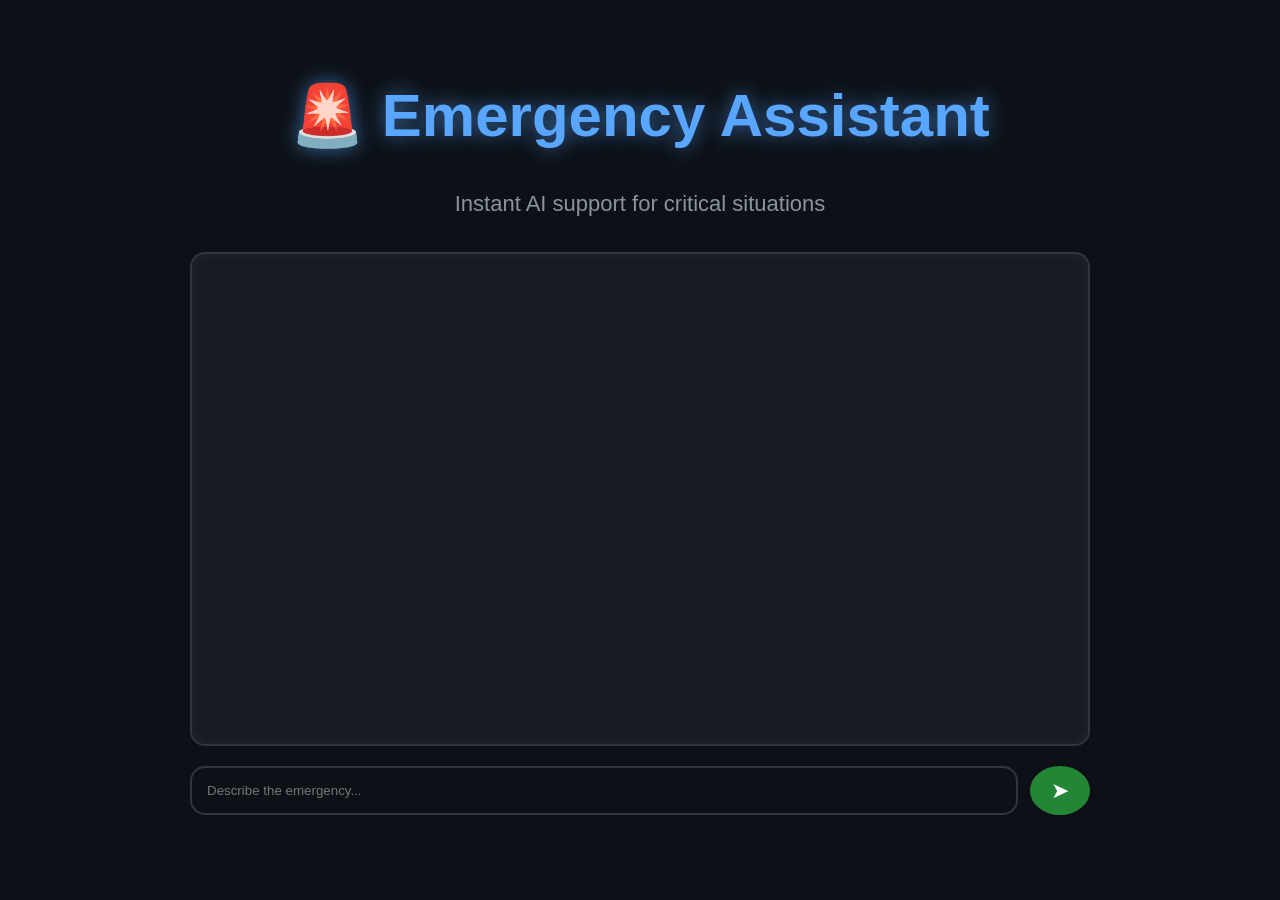
<file: doctor-gpt-site/emergency.html>
<!DOCTYPE html>
<html>
<head>
    <meta charset="UTF-8">
    <link rel="stylesheet" href="style.css">
    <title>Emergency Assistant</title>
</head>
<body>

<div class="container">
    <h1 class="title">🚨 Emergency Assistant</h1>
    <p class="subtitle">Instant AI support for critical situations</p>

    <div class="chat-box" id="chat-box"></div>

    <div class="input-area">
        <input id="user-input" placeholder="Describe the emergency...">
        <button onclick="sendMessage()">➤</button>
    </div>
</div>

<script src="chat.js"></script>
</body>
</html>
</file>
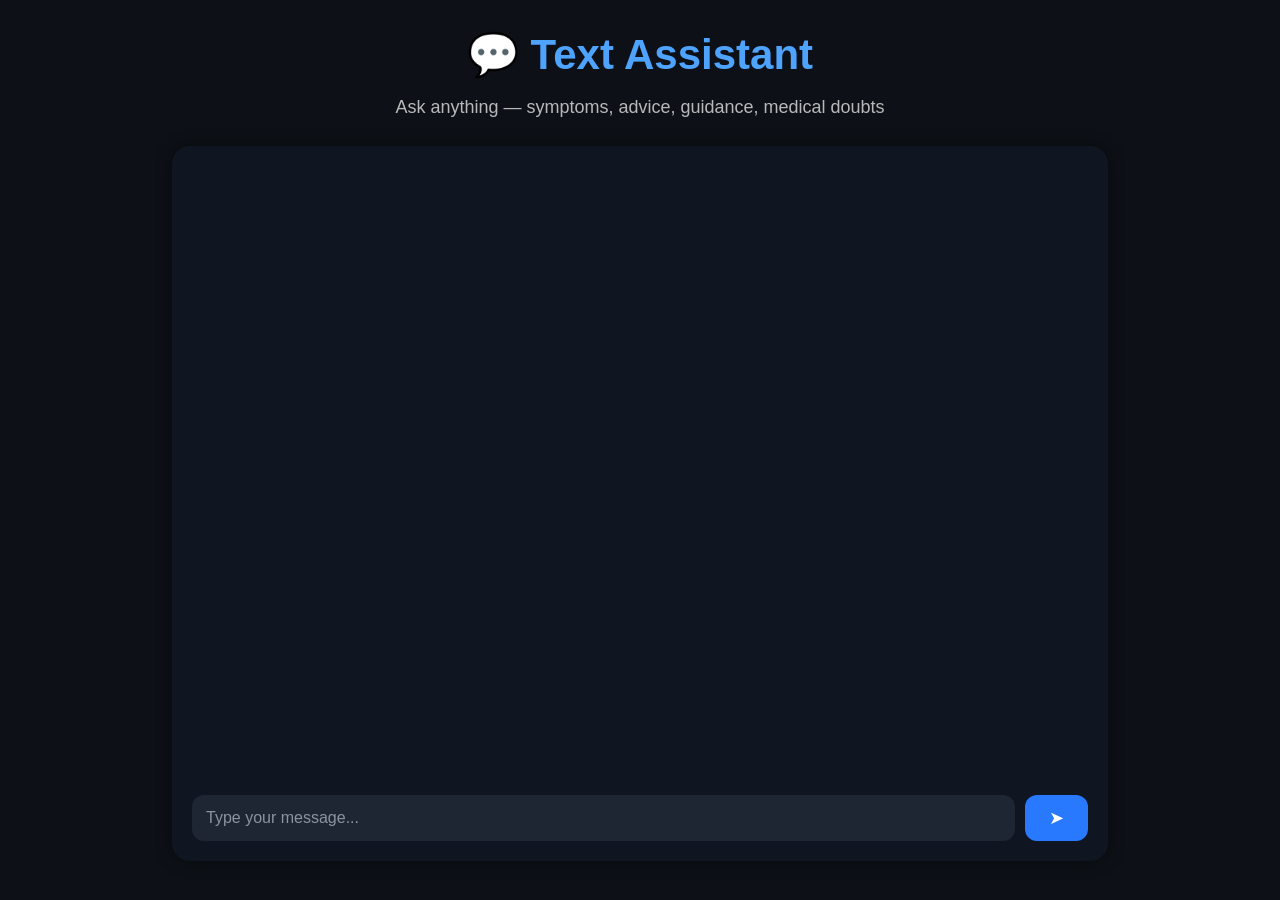
<file: doctor-gpt-site/text.html>
<!DOCTYPE html>
<html lang="en">

<head>
    <meta charset="UTF-8">
    <meta name="viewport" content="width=device-width, initial-scale=1.0">

    <title>Text Assistant | DoctorGPT</title>

    <link rel="stylesheet" href="style.css">

    <style>
        body {
            background-color: #0d1117;
            margin: 0;
            font-family: "Segoe UI", sans-serif;
            color: #fff;
        }

        .header {
            text-align: center;
            padding: 30px 0 10px;
        }

        .header h1 {
            font-size: 42px;
            font-weight: 800;
            color: #4ea3ff;
            margin: 0;
        }

        .header p {
            font-size: 18px;
            opacity: 0.7;
        }

        #chat-container {
            width: 70%;
            margin: auto;
            background: #0f1521;
            border-radius: 18px;
            padding: 20px;
            height: 75vh;

            display: flex;
            flex-direction: column;

            box-shadow: 0 0 15px rgba(0, 0, 0, 0.5);
        }

        #chat-box {
            flex: 1;
            overflow-y: auto;
            padding-right: 10px;
        }

        .message {
            max-width: 70%;
            padding: 12px 16px;
            margin: 12px 0;

            border-radius: 16px;

            font-size: 15px;
            line-height: 1.4;

            white-space: pre-wrap;
        }

        .user {
            background: #2979ff;
            align-self: flex-end;
            margin-left: auto;

            border-bottom-right-radius: 4px;
        }

        .ai {
            background: #1e2633;
            align-self: flex-start;

            border-bottom-left-radius: 4px;
            border-left: 3px solid #4ea3ff;
        }

        .typing {
            background: #1e2633;
            opacity: 0.7;

            font-style: italic;
            align-self: flex-start;
        }

        #chat-input-box {
            display: flex;
            margin-top: 10px;
            gap: 10px;
        }

        #user-input {
            flex: 1;

            padding: 14px;

            border-radius: 12px;
            border: none;
            outline: none;

            font-size: 16px;

            background: #1e2633;
            color: #fff;
        }

        #user-input::placeholder {
            color: #8b949e;
        }

        button {
            padding: 0 24px;

            background: #2979ff;

            border: none;
            border-radius: 12px;

            cursor: pointer;

            font-size: 18px;
            color: white;

            transition: 0.2s;
        }

        button:hover {
            background: #1a62d6;
        }

        button:disabled {
            opacity: 0.6;
            cursor: not-allowed;
        }

        /* Mobile */
        @media (max-width: 700px) {

            #chat-container {
                width: 90%;
                height: 75vh;
            }

            .header h1 {
                font-size: 32px;
            }

            .header p {
                font-size: 15px;
            }

            .message {
                max-width: 85%;
            }
        }
    </style>
</head>


<body>

    <div class="header">

        <h1>💬 Text Assistant</h1>

        <p>
            Ask anything — symptoms, advice, guidance, medical doubts
        </p>

    </div>


    <div id="chat-container">

        <div id="chat-box"></div>


        <div id="chat-input-box">

            <input
                id="user-input"
                type="text"
                placeholder="Type your message..."
                autocomplete="off"
            >

            <button
                id="send-btn"
                onclick="sendMessage()"
            >
                ➤
            </button>

        </div>

    </div>


    <script src="text.js"></script>

</body>

</html>
</file>
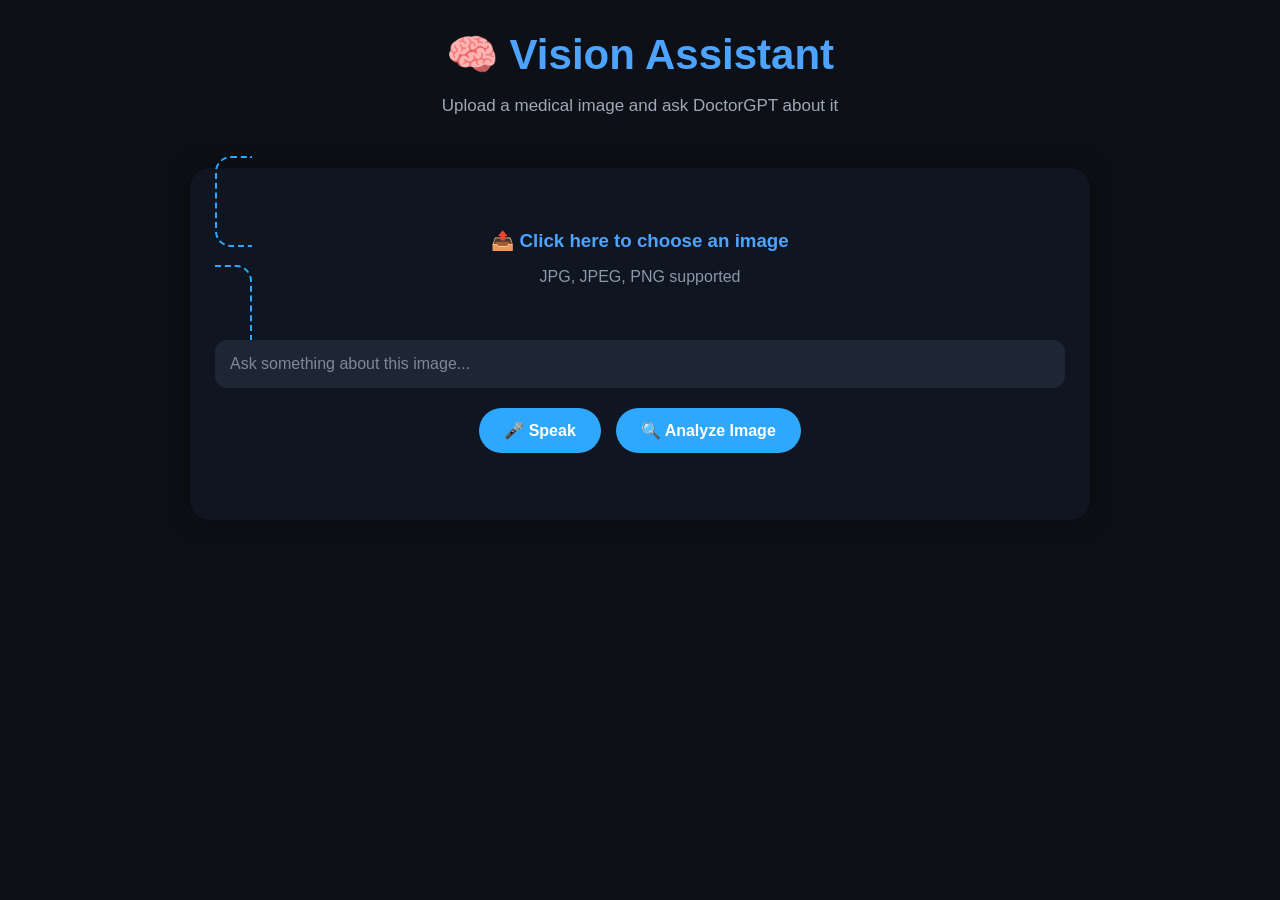
<file: doctor-gpt-site/vision.html>
<!DOCTYPE html>
<html lang="en">

<head>

    <meta charset="UTF-8">

    <meta
        name="viewport"
        content="width=device-width, initial-scale=1.0"
    >

    <title>Vision Assistant | DoctorGPT</title>

    <link rel="stylesheet" href="style.css">

    <style>

        body {
            background: #0d1117;
            color: white;
            font-family: "Segoe UI", sans-serif;
            margin: 0;
        }

        .vision-header {
            text-align: center;
            padding: 30px 20px 15px;
        }

        .vision-header h1 {
            font-size: 42px;
            color: #4ea3ff;
            margin: 0;
            font-weight: 800;
        }

        .vision-header p {
            color: #9da9b8;
            font-size: 17px;
        }


        .vision-container {

            width: 70%;
            max-width: 850px;

            margin: 20px auto 50px;

            background: #0f1521;

            border-radius: 20px;

            padding: 25px;

            box-shadow:
                0 0 25px rgba(0, 0, 0, 0.5);

        }


        /* Upload */

        .upload-box {

            border: 2px dashed #2ea8ff;

            border-radius: 16px;

            padding: 35px;

            text-align: center;

            cursor: pointer;

            transition: 0.3s;

        }

        .upload-box:hover {

            background: #14243a;

            border-color: #4ea3ff;

        }

        .upload-box h3 {

            margin-bottom: 10px;

            color: #4ea3ff;

        }

        .upload-box p {

            color: #8b98a8;

        }


        #imageInput {

            display: none;

        }


        /* Preview */

        #preview-img {

            display: none;

            width: 320px;

            max-width: 90%;

            margin: 25px auto;

            border-radius: 18px;

            box-shadow:
                0 0 20px rgba(46, 168, 255, 0.25);

        }


        /* Question */

        .question-box {

            display: flex;

            gap: 10px;

            margin-top: 20px;

        }


        #questionInput {

            flex: 1;

            padding: 15px;

            border: none;

            outline: none;

            border-radius: 12px;

            background: #1e2633;

            color: white;

            font-size: 16px;

        }


        #questionInput::placeholder {

            color: #7d8998;

        }


        /* Buttons */

        .button-row {

            display: flex;

            justify-content: center;

            gap: 15px;

            flex-wrap: wrap;

            margin-top: 20px;

        }


        .vision-btn {

            padding: 13px 25px;

            border: none;

            border-radius: 50px;

            background: #2ea8ff;

            color: white;

            font-size: 16px;

            font-weight: 600;

            cursor: pointer;

            transition: 0.2s;

        }


        .vision-btn:hover {

            background: #1b76b4;

            transform: translateY(-2px);

        }


        .vision-btn:disabled {

            opacity: 0.5;

            cursor: not-allowed;

            transform: none;

        }


        .recording {

            background: #e53935 !important;

            box-shadow:
                0 0 20px rgba(229, 57, 53, 0.6);

        }


        /* Status */

        #status {

            text-align: center;

            margin-top: 20px;

            color: #8ed1ff;

            min-height: 22px;

        }


        /* Result */

        .result-box {

            display: none;

            margin-top: 30px;

            padding: 25px;

            border-radius: 18px;

            background: #172536;

            border-left: 4px solid #2ea8ff;

            text-align: left;

        }


        .result-title {

            color: #4ea3ff;

            font-size: 20px;

            font-weight: 700;

            margin-bottom: 15px;

        }


        #answer {

            color: #e7edf5;

            font-size: 16px;

            line-height: 1.7;

            white-space: pre-wrap;

        }


        /* Mobile */

        @media (max-width: 700px) {

            .vision-container {

                width: 90%;

                padding: 18px;

            }

            .vision-header h1 {

                font-size: 32px;

            }

            .question-box {

                flex-direction: column;

            }

            #preview-img {

                width: 280px;

            }

        }

    </style>

</head>


<body>


    <div class="vision-header">

        <h1>🧠 Vision Assistant</h1>

        <p>
            Upload a medical image and ask DoctorGPT about it
        </p>

    </div>


    <div class="vision-container">


        <!-- IMAGE UPLOAD -->

        <label
            class="upload-box"
            for="imageInput"
        >

            <h3>
                📤 Click here to choose an image
            </h3>

            <p>
                JPG, JPEG, PNG supported
            </p>

        </label>


        <input
            id="imageInput"
            type="file"
            accept="image/*"
        >


        <!-- PREVIEW -->

        <img
            id="preview-img"
            alt="Selected medical image"
        >


        <!-- QUESTION -->

        <div class="question-box">

            <input
                id="questionInput"
                type="text"
                placeholder="Ask something about this image..."
                autocomplete="off"
            >

        </div>


        <!-- BUTTONS -->

        <div class="button-row">

            <button
                class="vision-btn"
                id="recordBtn"
            >
                🎤 Speak
            </button>


            <button
                class="vision-btn"
                id="analyzeBtn"
            >
                🔍 Analyze Image
            </button>

        </div>


        <!-- STATUS -->

        <div id="status"></div>


        <!-- RESULT -->

        <div
            class="result-box"
            id="resultBox"
        >

            <div class="result-title">
                🤖 DoctorGPT
            </div>


            <div id="answer"></div>


            <div class="button-row">

                <button
                    class="vision-btn"
                    id="speakAnswerBtn"
                >
                    🔊 Speak Answer
                </button>

            </div>

        </div>


    </div>


    <script src="vision.js"></script>

</body>

</html>
</file>
<file: doctor-gpt-site/style.css>
/* Global Styling */
body {
    background: #0d1117;
    margin: 0;
    font-family: 'Segoe UI', sans-serif;
    color: #e6edf3;
    animation: fadeIn 1.2s ease-in-out;
}

/* Fade-in animation */
@keyframes fadeIn {
    from { opacity: 0; transform: translateY(20px); }
    to { opacity: 1; transform: translateY(0); }
}

.container {
    max-width: 900px;
    margin: auto;
    padding: 40px 20px;
}

/* Titles */
.title {
    text-align: center;
    font-size: 60px;
    font-weight: 900;
    color: #58a6ff;
    text-shadow: 0 0 20px rgba(88,166,255,0.6);
    animation: glowTitle 3s infinite alternate;
}

/* Slow glowing animation */
@keyframes glowTitle {
    from { text-shadow: 0 0 10px #58a6ff; }
    to { text-shadow: 0 0 25px #58a6ff; }
}

.subtitle {
    text-align: center;
    font-size: 22px;
    color: #8b949e;
    margin-bottom: 35px;
    animation: slideDown 1s ease-out;
}

/* slide-down animation */
@keyframes slideDown {
    from { opacity: 0; transform: translateY(-15px); }
    to { opacity: 1; transform: translateY(0); }
}

/* Button */
.main-btn {
    display: block;
    margin: 20px auto;
    padding: 15px 40px;
    background: #238636;
    color: white;
    border-radius: 40px;
    border: none;
    font-size: 20px;
    cursor: pointer;
    transition: 0.3s;
    box-shadow: 0 0 10px rgba(35,134,54,0.4);
    animation: pulseBtn 2s infinite;
}

/* Button pulse animation */
@keyframes pulseBtn {
    0% { box-shadow: 0 0 10px rgba(35,134,54,0.4); }
    50% { box-shadow: 0 0 25px rgba(35,134,54,0.8); }
    100% { box-shadow: 0 0 10px rgba(35,134,54,0.4); }
}

.main-btn:hover {
    background: #2ea043;
    transform: scale(1.06);
}

/* Assistant Cards */
.cards {
    display: flex;
    justify-content: space-around;
    margin-top: 40px;
}

.card {
    background: #161b22;
    padding: 30px;
    border-radius: 20px;
    text-align: center;
    border: 2px solid #30363d;
    cursor: pointer;
    transition: 0.3s;
    box-shadow: 0 0 10px rgba(0,0,0,0.5);
    position: relative;
    width: 80%;      /* responsive */
    max-width: 300px;
    height: auto;
    margin: 0 auto;
}

/* Lift + glow on hover */
.card:hover {
    border-color: #58a6ff;
    transform: translateY(-8px) scale(1.05);
    box-shadow: 0 0 25px rgba(88,166,255,0.6);
}

/* Floating animation (optional for icons or images inside card) */
@keyframes float {
    0% { transform: translateY(0); }
    50% { transform: translateY(-6px); }
    100% { transform: translateY(0); }
}
.img-box {
    display: flex;
    justify-content: center;
    align-items: center;
    margin-top: 20px;
}

.doctor-img {
    width: 400px;
    border-radius: 20px;
    display: block;
}
/* Chat Page */
.chat-box {
    height: 450px;
    background: #161b22;
    padding: 20px;
    border-radius: 15px;
    border: 2px solid #30363d;
    overflow-y: auto;
    box-shadow: inset 0 0 15px rgba(255,255,255,0.05);
    animation: fadeIn 1.2s ease-in-out;
}

.message {
    padding: 12px 18px;
    border-radius: 12px;
    margin: 12px 0;
    max-width: 70%;
    animation: popIn 0.3s ease-out;
}

/* Chat bubble animation */
@keyframes popIn {
    from { opacity: 0; transform: scale(0.9); }
    to { opacity: 1; transform: scale(1); }
}

.user {
    background: #1f6feb;
    margin-left: auto;
}
.ai {
    background: #21262d;
    border-left: 3px solid #58a6ff;
}

/* Input Area */
.input-area {
    margin-top: 20px;
    display: flex;
}
.input-area input {
    flex: 1;
    padding: 15px;
    border-radius: 15px;
    border: 2px solid #30363d;
    background: #0d1117;
    color: #fff;
    transition: 0.3s;
}

.input-area input:focus {
    border-color: #58a6ff;
    box-shadow: 0 0 10px rgba(88,166,255,0.4);
}

.input-area button {
    width: 60px;
    margin-left: 12px;
    border-radius: 50%;
    background: #238636;
    border: none;
    font-size: 22px;
    color: #fff;
    cursor: pointer;
    transition: 0.3s;
}

.input-area button:hover {
    transform: scale(1.1);
    background: #2ea043;
}
</file>
